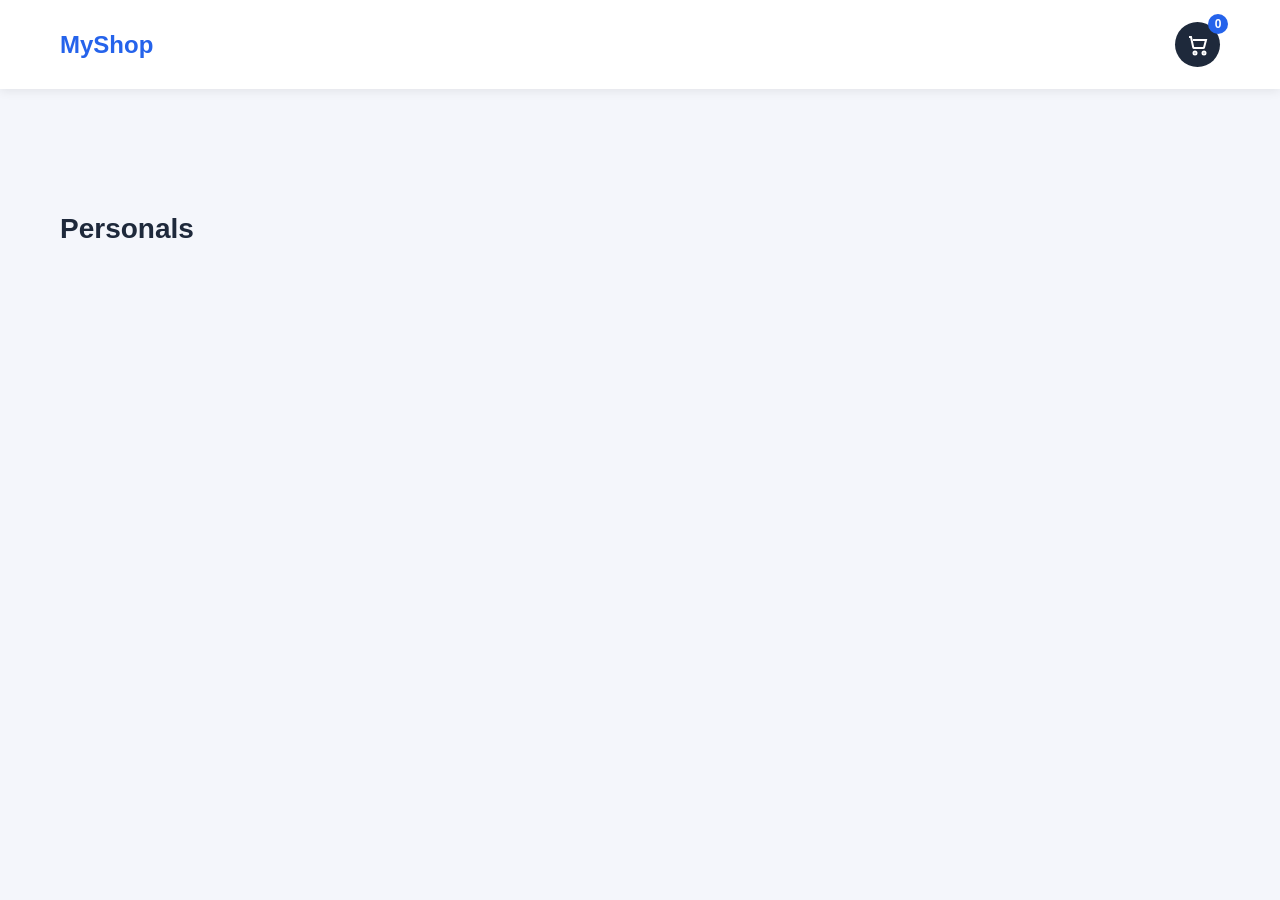
<file: index.html>
<!DOCTYPE html>
<html lang="en">
<head>
  <meta charset="UTF-8">
  <meta name="viewport" content="width=device-width, initial-scale=1.0">
  <title>MyShop</title>
  <link rel="stylesheet" href="style.css">
</head>
<body>
    <header>
        <div class="container">
            <div class="navbar">
                <div class="logo"><a href="index.html">MyShop</a></div>
                <div class="sebetIcon" onclick="sebetAc()">
                    <svg viewBox="0 0 24 24" width="24" height="24" fill="none" stroke="currentColor" stroke-width="2">
                        <circle cx="9" cy="20" r="1.5"></circle>
                        <circle cx="18" cy="20" r="1.5"></circle>
                        <path d="M3 4h2l2.2 10.2a1 1 0 0 0 1 .8h8.9a1 1 0 0 0 1-.8L20 7H7"></path>
                    </svg>
                    <span id="sebetSayi">0</span>
                </div>
            </div>
        </div>
    </header>
    <div id="qaraFon" onclick="sebetAc()"></div>
    <!-- Sebet -->
    <div id="sebet">
        <div class="sebetTop">
            <h2>Sebet</h2>
            <button onclick="sebetAc()">×</button>
        </div>
        <div id="sebetList"></div>
        <div class="sebetAlt">Umumi: $<span id="yekun">0.00</span></div>
    </div>
    <div class="container">
        <div id="cards"></div>
    </div>
    <br>
    <br>
    <br>
    <div class="container">
        <h2 class="basliq">Personals</h2>
        <div id="personal"></div>
    </div>

    <script src="app.js"></script>
</body>
</html>
</file>
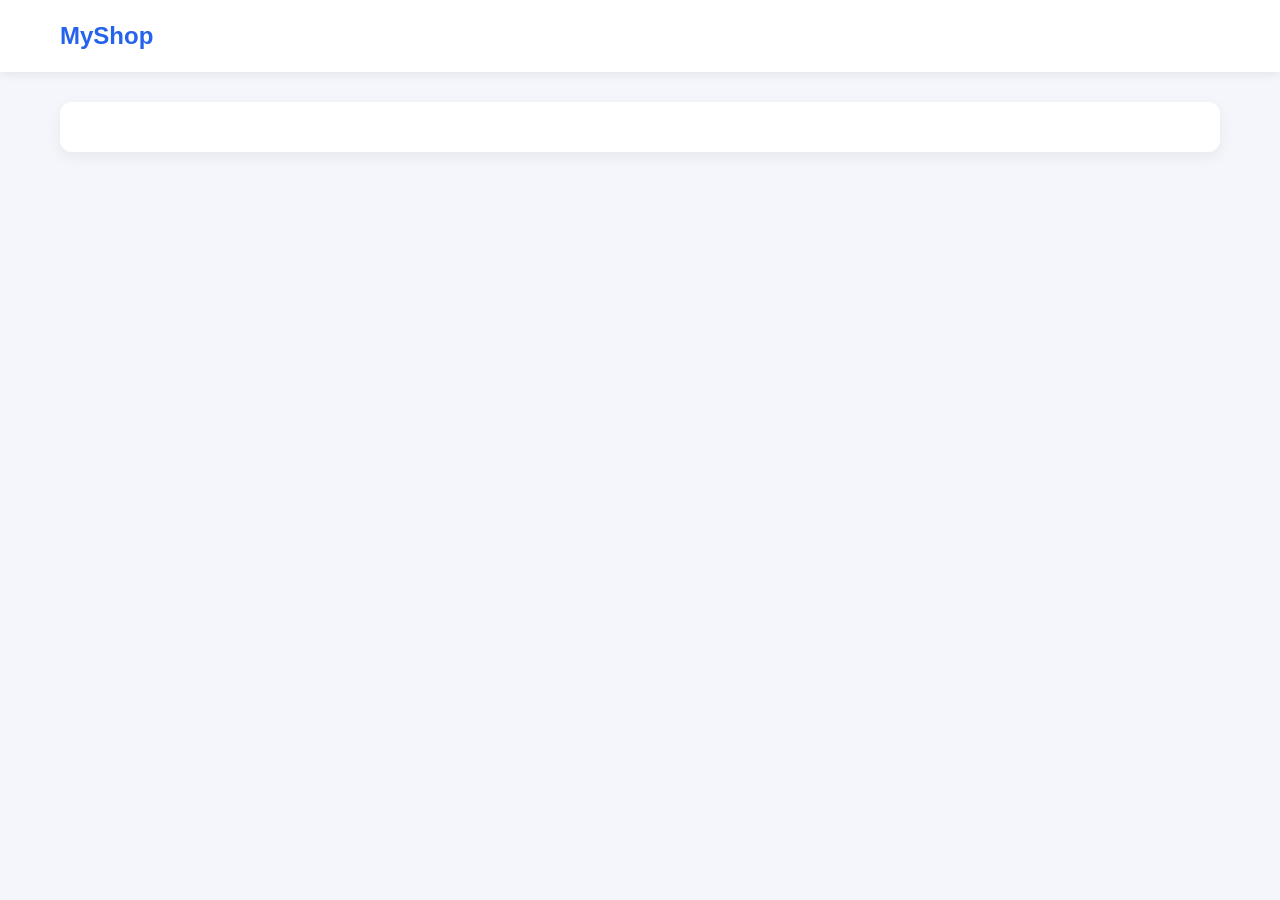
<file: detail.html>
<!DOCTYPE html>
<html lang="en">
<head>
    <meta charset="UTF-8">
    <meta name="viewport" content="width=device-width, initial-scale=1.0">
    <title>Detail</title>
    <link rel="stylesheet" href="style.css">
</head>
<body>
    <header>
        <div class="container">
            <div class="navbar">
                <div class="logo"><a href="index.html">MyShop</a></div>
            </div>
        </div>
    </header>

    <div class="container">
        <div id="detail"></div>
    </div>

    <script src="detail.js"></script>
</body>
</html>
</file>
<file: style.css>
* {
    margin: 0;
    padding: 0;
    box-sizing: border-box;
}
body {
    background: #f4f6fb;
    color: #333;
    font-family: Arial, sans-serif;
}
.container {
    max-width: 1200px;
    margin: auto;
    padding: 0 20px;
}
header {
    background: #fff;
    box-shadow: 0 2px 10px rgba(0,0,0,.08);
    position: sticky;
    top: 0;
    z-index: 100;
    margin-bottom: 30px;
}
.navbar {
    display: flex;
    justify-content: space-between;
    align-items: center;
    padding: 22px 0;
}
.logo a{
    text-decoration: none;
    font-size: 24px;
    font-weight: 700;
    color: #2563eb;
}
.sebetIcon {
    width: 45px;
    height: 45px;
    background: #1e293b;
    color: #fff;
    border-radius: 50%;
    display: flex;
    justify-content: center;
    align-items: center;
    cursor: pointer;
    position: relative;
}
#sebetSayi {
    position: absolute;
    top: -8px;
    right: -8px;
    background: #2563eb;
    color: #fff;
    border-radius: 50%;
    min-width: 20px;
    height: 20px;
    padding: 0 5px;
    display: flex;
    justify-content: center;
    align-items: center;
    font-size: 12px;
    font-weight: bold;
}
#cards {
    display: grid;
    grid-template-columns: repeat(auto-fill,minmax(240px,1fr));
    gap: 25px;
    padding-bottom: 40px;
}
.card {
    background: #fff;
    border-radius: 12px;
    overflow: hidden;
    box-shadow: 0 5px 15px rgba(0,0,0,.06);
    transition: .3s;
}
.card:hover {transform: translateY(-6px);}
.cardImg {
    height: 220px;
    padding: 20px;
}
.cardImg img {
    width: 100%;
    height: 100%;
    object-fit: contain;
    cursor: pointer;
}
.cardBody {padding: 18px;}
.cardBody h3 {
    font-size: 17px;
    margin-bottom: 10px;
    height: 44px;
    overflow: hidden;
    cursor: pointer;
}
.cardBody p {
    font-size: 20px;
    font-weight: 700;
    color: #2563eb;
    margin-bottom: 15px;
}
.cardBody button {
    width: 100%;
    padding: 10px;
    background: #1e293b;
    color: #fff;
    border: none;
    border-radius: 6px;
    cursor: pointer;
    font-weight: 600;
    transition: .3s;
}
.cardBody button:hover {background: #2563eb;}
#qaraFon {
    position: fixed;
    inset: 0;
    background: rgba(0,0,0,.35);
    opacity: 0;
    visibility: hidden;
    transition: .3s;
    z-index: 199;
}
#qaraFon.active {
    opacity: 1;
    visibility: visible;
}
#sebet {
    position: fixed;
    top: 0;
    right: -420px;
    width: 400px;
    max-width: 100%;
    height: 100vh;
    background: #fff;
    box-shadow: -4px 0 16px rgba(0,0,0,.12);
    z-index: 200;
    transition: .35s;
    display: flex;
    flex-direction: column;
}
#sebet.active {right: 0;}
.sebetTop {
    display: flex;
    justify-content: space-between;
    align-items: center;
    padding: 20px;
}
.sebetTop h2 {font-size: 24px;}
.sebetTop button {
    width: 34px;
    height: 34px;
    border: none;
    background: #e5e7eb;
    border-radius: 50%;
    cursor: pointer;
    font-size: 18px;
}
#sebetList {
    flex: 1;
    overflow-y: auto;
    padding: 20px;
}
.sebetItem {
    display: flex;
    gap: 12px;
    border-bottom: 1px solid #eee;
    padding-bottom: 14px;
    margin-bottom: 14px;
}
.sebetItem img {
    width: 70px;
    height: 70px;
    object-fit: contain;
    background: #f8fafc;
    border-radius: 8px;
    padding: 6px;
}
.sebetMelumat {flex: 1;}
.sebetMelumat h4 {
    font-size: 14px;
    margin-bottom: 6px;
}
.sebetMelumat p {
    font-size: 14px;
    color: #555;
    margin-bottom: 8px;
}
.sayBtn {
    display: flex;
    align-items: center;
    gap: 8px;
}
.sayBtn button {
    width: 28px;
    height: 28px;
    border: none;
    background: #1e293b;
    color: #fff;
    border-radius: 50%;
    cursor: pointer;
}
.sayBtn span {
    min-width: 20px;
    text-align: center;
    font-weight: bold;
}
.sebetAlt {
    padding: 20px;
    border-top: 1px solid #eee;
    font-size: 20px;
    font-weight: bold;
}
#detail {
    background: #fff;
    margin-top: 30px;
    border-radius: 12px;
    box-shadow: 0 5px 15px rgba(0,0,0,.06);
    padding: 25px;
    display: flex;
    gap: 30px;
    flex-wrap: wrap;
}
#detail img {
    width: 320px;
    height: 320px;
    object-fit: contain;
}
.detayYazi {
    flex: 1;
    min-width: 260px;
}
.detayYazi h2 {margin-bottom: 15px;}
.detayYazi p {
    margin-bottom: 12px;
    line-height: 1.6;
}
.geri {
    text-decoration: none;
    background: #1e293b;
    color: #fff;
    padding: 10px 16px;
    border-radius: 8px;
}
.basliq {
    font-size: 28px;
    margin-bottom: 20px;
    color: #1e293b;
}
#personal {
    display: grid;
    grid-template-columns: repeat(auto-fill,minmax(240px,1fr));
    gap: 25px;
    padding-bottom: 40px;
}
.personalCard {
    background: #fff;
    border-radius: 12px;
    overflow: hidden;
    box-shadow: 0 5px 15px rgba(0,0,0,.06);
    transition: .3s;
}
.personalCard:hover {
    transform: translateY(-6px);
}
.personalImg {
    height: 220px;
    padding: 20px;
}
.personalImg img {
    width: 100%;
    height: 100%;
    object-fit: cover;
    border-radius: 10px;
}
.personalBody {
    padding: 18px;
}
.personalBody h3 {
    font-size: 18px;
    margin-bottom: 8px;
}
.personalBody p {
    font-size: 15px;
    color: #555;
    margin-bottom: 6px;
}
</file>
